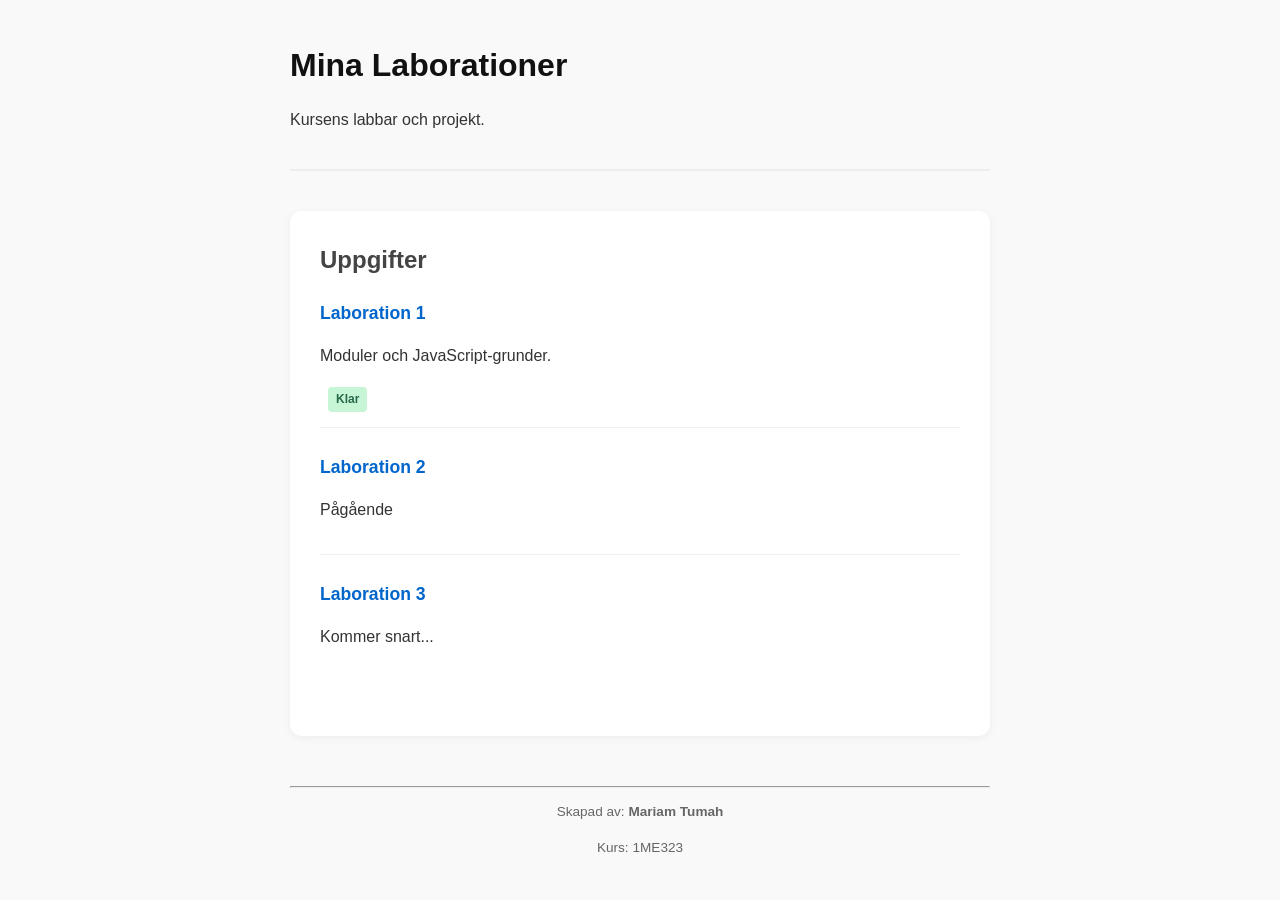
<file: index.html>
<!DOCTYPE html>
<html lang="sv">
<head>
    <meta charset="UTF-8">
    <meta name="viewport" content="width=device-width, initial-scale=1.0">
    <title>Mina Laborationer - 1ME323</title>
</head>
<link rel="stylesheet" href="global.css">
<body>

    <header>
        <h1>Mina Laborationer</h1>
        <p>Kursens labbar och projekt.</p>
    </header>

    <main>
        <section>
            <h2>Uppgifter</h2>
            <nav>
                <ul>
                    <li>
                        <strong><a href="1a/index.html">Laboration 1</a></strong>
                        <p>Moduler och JavaScript-grunder.</p> <span class="badge done">Klar</span>  
                       </li>

                        <li>
                        <strong><a href="2a/index.html">Laboration 2</a></strong>
                        <p>Pågående</p>
                        </li>

                        <li>
                        <strong><a>Laboration 3</a></strong>
                        <p>Kommer snart...</p>
                       </li>
                </ul>
            </nav>
        </section>
    </main>

    <footer>
        <hr>
        <p>Skapad av: <strong>Mariam Tumah</strong></p>
        <p>Kurs: 1ME323</p>
    </footer>

</body>
</html>
</file>
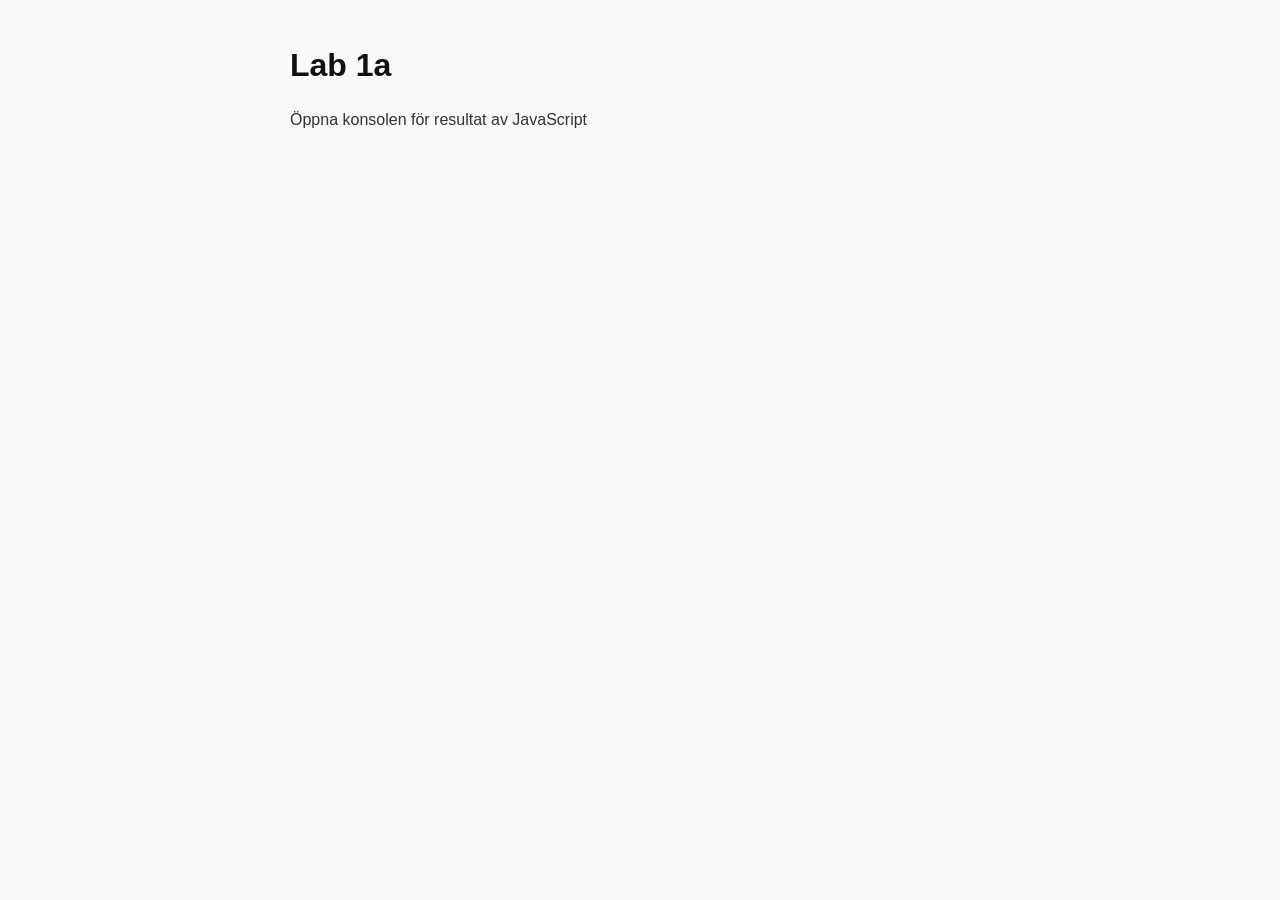
<file: 1a/index.html>
<!DOCTYPE html>
<html lang="en">
<head>
    <meta charset="UTF-8">
    <meta name="viewport" content="width=device-width, initial-scale=1.0">
    <title>Lab1a</title>
    <script type="module" src="main.js"></script>
    <link rel="stylesheet" href="../global.css">
</head>
<body>
    <h1>Lab 1a</h1>
    <p>Öppna konsolen för resultat av JavaScript</p>
</body>
</html>
</file>
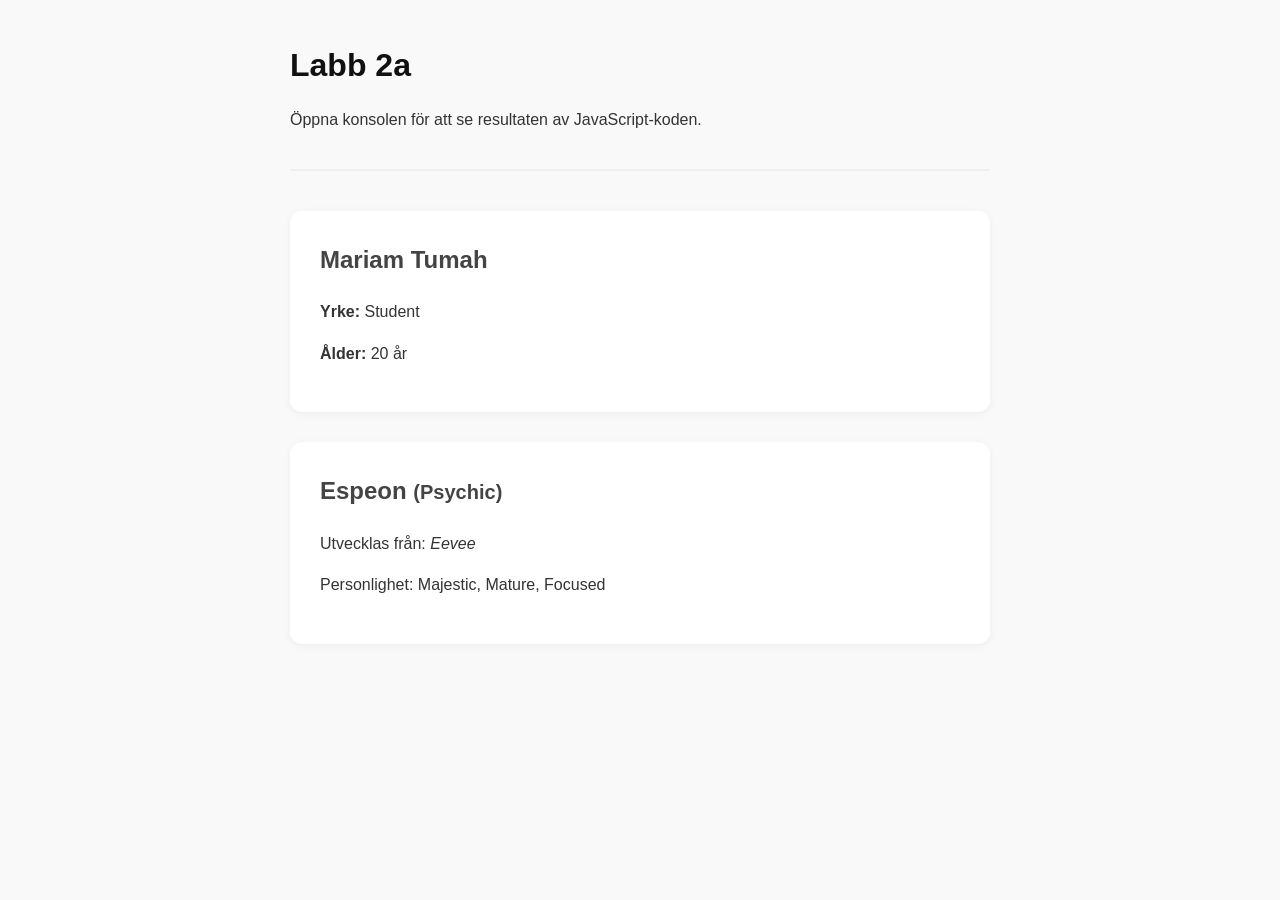
<file: 2a/index.html>
<!DOCTYPE html>
<html lang="en">
<head>
    <meta charset="UTF-8">
    <meta name="viewport" content="width=device-width, initial-scale=1.0">
    <title>Lab2a</title>
    <script type="module" src="main.js"></script>
    <link rel="stylesheet" href="/global.css">
</head>
<body>
    <header>
        <h1>Labb 2a</h1>
        <p>Öppna konsolen för att se resultaten av JavaScript-koden.</p>
    </header>
<section id="person-info"></section>
<section id="pokemon-info"></section>
    
</body>
</html>
</file>
<file: global.css>
/* 1. Begränsa textbredden och centrera sidan */
body {
    font-family: -apple-system, BlinkMacSystemFont, "Segoe UI", Roboto, Helvetica, Arial, sans-serif;
    line-height: 1.6;
    color: #333;
    max-width: 700px; 
    margin: 40px auto; 
    padding: 0 20px; 
    background-color: #f9f9f9;
}

/* 2. Whitespace och struktur */
header {
    margin-bottom: 40px;
    border-bottom: 2px solid #eee;
    padding-bottom: 20px;
}

section {
    background: white;
    padding: 30px;
    border-radius: 12px;
    box-shadow: 0 2px 10px rgba(0,0,0,0.05);
    margin-bottom: 30px;
}

h1 { margin-bottom: 10px; color: #111; }
h2 { margin-top: 0; color: #444; }

ul {
    list-style: none;
    padding: 0;
}

li {
    margin-bottom: 25px;
    padding-bottom: 15px;
    border-bottom: 1px solid #f0f0f0;
}

li:last-child { border-bottom: none; }

/* 3. Tydlig styling för länkar */
a {
    color: #0066cc;
    text-decoration: none;
    font-weight: 600;
    font-size: 1.1rem;
    transition: color 0.2s ease;
}

a:hover {
    color: #004488;
    text-decoration: underline;
}

.status-empty {
    color: #888;
    font-style: italic;
    font-size: 0.9rem;
}

footer {
    margin-top: 50px;
    font-size: 0.85rem;
    color: #666;
    text-align: center;
}

.badge {
  display: inline-block;
  padding: 0.2rem 0.5rem;
  border-radius: 4px;
  font-size: 0.75rem;
  font-weight: 600;
  margin-left: 0.5rem;
}

.badge.done {
  background-color: #c6f6d5;
  color: #276749;
}

.badge.wip {
  background-color: #fefcbf;
  color: #975a16;
}
</file>
